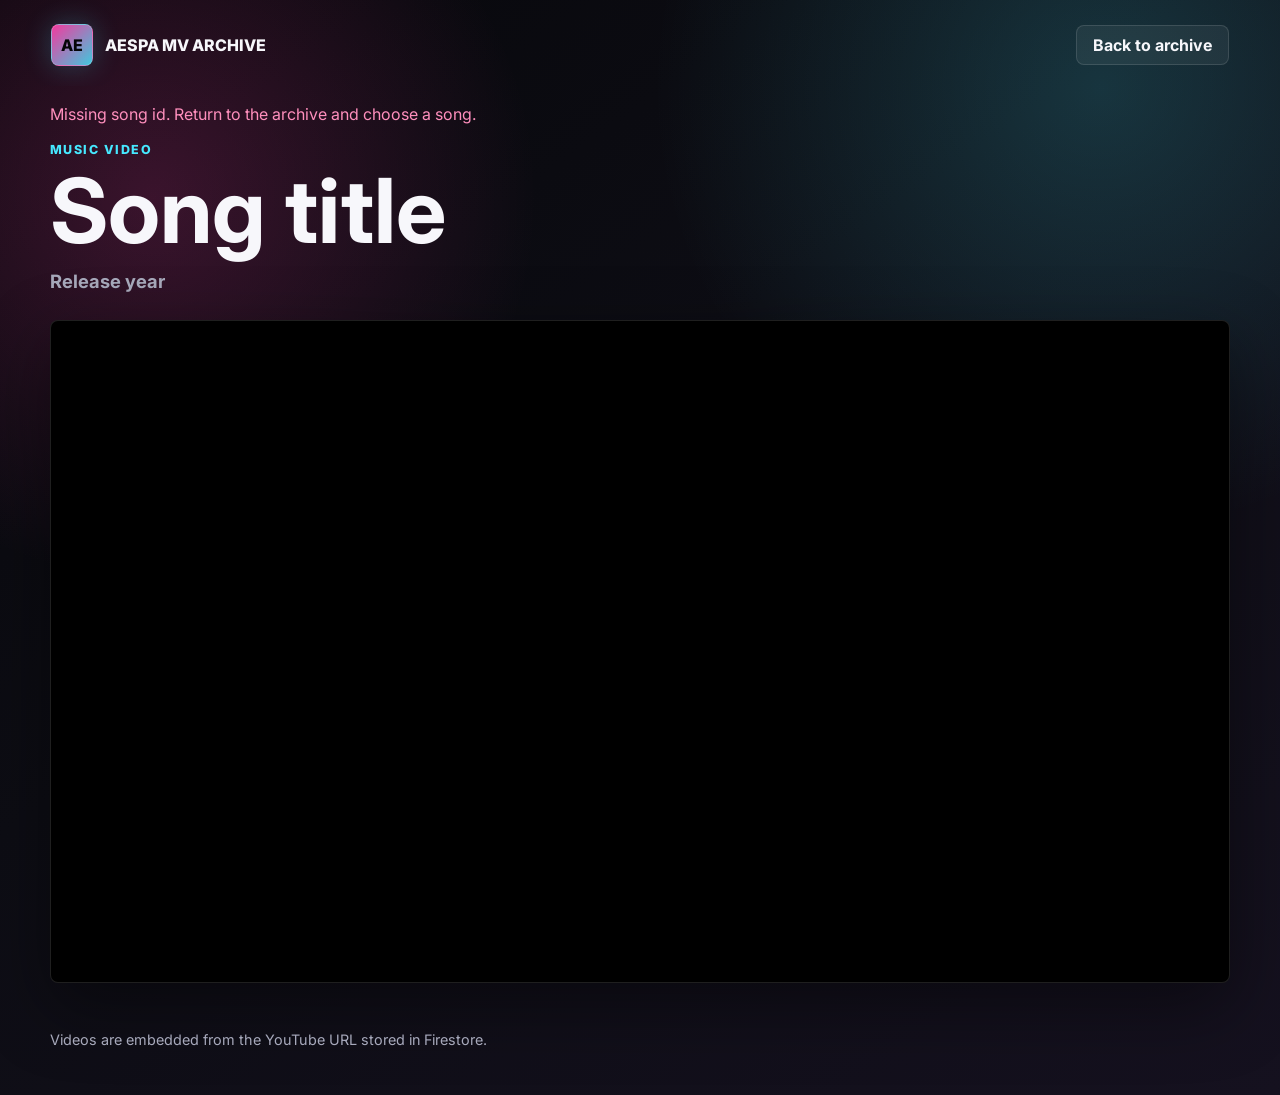
<file: song.html>
<!DOCTYPE html>
<html lang="en">
<head>
  <meta charset="UTF-8" />
  <meta name="viewport" content="width=device-width, initial-scale=1.0" />
  <meta name="description" content="AESPA MV ARCHIVE song detail page with embedded YouTube music video." />
  <title>Song | AESPA MV ARCHIVE</title>
  <link rel="preconnect" href="https://fonts.googleapis.com">
  <link rel="preconnect" href="https://fonts.gstatic.com" crossorigin>
  <link href="https://fonts.googleapis.com/css2?family=Inter:wght@400;500;600;700;800&display=swap" rel="stylesheet">
  <link rel="stylesheet" href="style.css" />
</head>
<body>
  <header class="site-header compact-header">
    <nav class="nav">
      <a class="brand" href="index.html" aria-label="AESPA MV ARCHIVE home">
        <span class="brand-mark">AE</span>
        <span>AESPA MV ARCHIVE</span>
      </a>
      <a class="back-link" href="index.html">Back to archive</a>
    </nav>
  </header>

  <main class="detail-main">
    <section id="detailStatus" class="status-message" role="status">Loading song...</section>

    <article id="songDetail" class="song-detail" hidden>
      <div class="detail-heading">
        <p class="eyebrow">Music video</p>
        <h1 id="songTitle">Song title</h1>
        <p id="songYear" class="detail-year">Release year</p>
      </div>

      <div id="videoFrame" class="video-frame"></div>
    </article>
  </main>

  <footer class="footer">
    <p>Videos are embedded from the YouTube URL stored in Firestore.</p>
  </footer>

  <script type="module" src="app.js?v=1"></script>
</body>
</html>
</file>
<file: style.css>
:root {
  --bg: #07070b;
  --bg-soft: #11111a;
  --panel: rgba(24, 25, 38, 0.72);
  --panel-strong: rgba(31, 33, 49, 0.96);
  --text: #f7f7fb;
  --muted: #a7a9bb;
  --line: rgba(255, 255, 255, 0.12);
  --pink: #ff3da6;
  --cyan: #46e8ff;
  --lime: #b9ff58;
  --violet: #9b6cff;
  --shadow: 0 24px 70px rgba(0, 0, 0, 0.42);
}

* {
  box-sizing: border-box;
}

body {
  margin: 0;
  min-height: 100vh;
  font-family: "Inter", system-ui, -apple-system, BlinkMacSystemFont, "Segoe UI", sans-serif;
  color: var(--text);
  background:
    radial-gradient(circle at 12% 18%, rgba(255, 61, 166, 0.2), transparent 24rem),
    radial-gradient(circle at 86% 8%, rgba(70, 232, 255, 0.18), transparent 28rem),
    linear-gradient(145deg, #07070b 0%, #0d0d14 42%, #15111f 100%);
}

a {
  color: inherit;
  text-decoration: none;
}

.site-header {
  position: relative;
  overflow: hidden;
  padding: 24px clamp(18px, 4vw, 56px) 48px;
}

.compact-header {
  padding-bottom: 20px;
}

.nav {
  display: flex;
  align-items: center;
  justify-content: space-between;
  gap: 16px;
  max-width: 1180px;
  margin: 0 auto;
}

.brand {
  display: inline-flex;
  align-items: center;
  gap: 12px;
  font-weight: 800;
  letter-spacing: 0;
}

.brand-mark {
  display: grid;
  place-items: center;
  width: 42px;
  height: 42px;
  border: 1px solid rgba(255, 255, 255, 0.2);
  border-radius: 8px;
  background: linear-gradient(135deg, rgba(255, 61, 166, 0.95), rgba(70, 232, 255, 0.85));
  color: #050508;
  box-shadow: 0 0 28px rgba(70, 232, 255, 0.24);
}

.deploy-link,
.back-link {
  display: inline-flex;
  align-items: center;
  min-height: 40px;
  padding: 0 16px;
  border: 1px solid var(--line);
  border-radius: 8px;
  background: rgba(255, 255, 255, 0.06);
  color: var(--text);
  font-weight: 700;
}

.hero {
  display: grid;
  grid-template-columns: minmax(0, 1fr) minmax(280px, 420px);
  align-items: center;
  gap: clamp(24px, 5vw, 72px);
  max-width: 1180px;
  min-height: 440px;
  margin: 20px auto 0;
}

.hero-copy {
  max-width: 720px;
}

.eyebrow {
  margin: 0 0 14px;
  color: var(--cyan);
  font-size: 0.78rem;
  font-weight: 800;
  letter-spacing: 0.12em;
  text-transform: uppercase;
}

h1 {
  margin: 0;
  font-size: clamp(3rem, 8vw, 7.5rem);
  line-height: 0.9;
  letter-spacing: 0;
}

.hero-text {
  max-width: 620px;
  margin: 24px 0 0;
  color: var(--muted);
  font-size: clamp(1rem, 2vw, 1.25rem);
  line-height: 1.7;
}

.hero-panel {
  position: relative;
  min-height: 350px;
  border: 1px solid var(--line);
  border-radius: 8px;
  background:
    linear-gradient(135deg, rgba(255, 61, 166, 0.18), transparent 36%),
    linear-gradient(315deg, rgba(70, 232, 255, 0.18), transparent 42%),
    rgba(255, 255, 255, 0.045);
  box-shadow: var(--shadow);
  overflow: hidden;
}

.orbital {
  position: absolute;
  border: 1px solid rgba(255, 255, 255, 0.24);
  border-radius: 50%;
  inset: 16%;
  animation: spin 16s linear infinite;
}

.orbital-two {
  inset: 30%;
  border-color: rgba(185, 255, 88, 0.45);
  animation-duration: 9s;
  animation-direction: reverse;
}

.signal-grid {
  position: absolute;
  inset: auto 28px 28px;
  display: grid;
  grid-template-columns: repeat(4, 1fr);
  gap: 10px;
}

.signal-grid span {
  height: 44px;
  border-radius: 6px;
  background: linear-gradient(180deg, rgba(255, 255, 255, 0.26), rgba(255, 255, 255, 0.03));
}

.main,
.detail-main {
  width: min(1180px, calc(100% - 36px));
  margin: 0 auto 48px;
}

.toolbar {
  display: grid;
  grid-template-columns: auto minmax(180px, 1fr) auto;
  align-items: center;
  gap: 14px;
  margin-bottom: 24px;
  padding: 16px;
  border: 1px solid var(--line);
  border-radius: 8px;
  background: var(--panel);
  backdrop-filter: blur(18px);
}

.search-label {
  color: var(--muted);
  font-size: 0.85rem;
  font-weight: 800;
  text-transform: uppercase;
}

.search-input {
  width: 100%;
  min-height: 46px;
  border: 1px solid rgba(255, 255, 255, 0.14);
  border-radius: 8px;
  padding: 0 14px;
  outline: none;
  background: rgba(0, 0, 0, 0.26);
  color: var(--text);
  font: inherit;
}

.search-input:focus {
  border-color: var(--cyan);
  box-shadow: 0 0 0 3px rgba(70, 232, 255, 0.16);
}

.song-count {
  margin: 0;
  color: var(--muted);
  font-size: 0.92rem;
  white-space: nowrap;
}

.status-message {
  margin: 18px 0;
  color: var(--muted);
}

.status-message.error {
  color: #ff8fbd;
}

.songs-grid {
  display: grid;
  grid-template-columns: repeat(3, minmax(0, 1fr));
  gap: 18px;
}

.song-card {
  min-height: 190px;
  display: flex;
  flex-direction: column;
  justify-content: space-between;
  padding: 20px;
  border: 1px solid var(--line);
  border-radius: 8px;
  background:
    linear-gradient(145deg, rgba(255, 61, 166, 0.12), transparent 42%),
    linear-gradient(315deg, rgba(70, 232, 255, 0.12), transparent 44%),
    var(--panel-strong);
  box-shadow: 0 18px 42px rgba(0, 0, 0, 0.28);
  transition: transform 180ms ease, border-color 180ms ease, box-shadow 180ms ease;
}

.song-card:hover,
.song-card:focus-visible {
  transform: translateY(-4px);
  border-color: rgba(70, 232, 255, 0.56);
  box-shadow: 0 22px 54px rgba(70, 232, 255, 0.14);
}

.song-card h2 {
  margin: 0;
  font-size: clamp(1.3rem, 2vw, 1.75rem);
  line-height: 1.12;
}

.song-card-meta {
  display: flex;
  align-items: center;
  justify-content: space-between;
  gap: 16px;
  margin-top: 34px;
  color: var(--muted);
  font-weight: 700;
}

.watch-pill {
  color: var(--lime);
}

.song-detail {
  display: grid;
  gap: 28px;
}

.detail-heading {
  max-width: 900px;
}

.detail-heading h1 {
  font-size: clamp(2.7rem, 7vw, 6rem);
}

.detail-year {
  margin: 18px 0 0;
  color: var(--muted);
  font-size: 1.15rem;
  font-weight: 700;
}

.video-frame {
  overflow: hidden;
  border: 1px solid var(--line);
  border-radius: 8px;
  background: #000;
  box-shadow: var(--shadow);
  aspect-ratio: 16 / 9;
}

.video-frame iframe {
  display: block;
  width: 100%;
  height: 100%;
  border: 0;
}

.footer {
  width: min(1180px, calc(100% - 36px));
  margin: 0 auto;
  padding: 0 0 32px;
  color: var(--muted);
  font-size: 0.9rem;
}

@keyframes spin {
  to {
    transform: rotate(360deg);
  }
}

@media (max-width: 860px) {
  .hero {
    grid-template-columns: 1fr;
    min-height: auto;
    padding-top: 24px;
  }

  .hero-panel {
    min-height: 240px;
  }

  .songs-grid {
    grid-template-columns: repeat(2, minmax(0, 1fr));
  }
}

@media (max-width: 620px) {
  .site-header {
    padding-inline: 18px;
  }

  .nav,
  .toolbar {
    align-items: stretch;
  }

  .nav {
    flex-direction: column;
  }

  .brand,
  .deploy-link,
  .back-link {
    width: 100%;
    justify-content: center;
  }

  .toolbar {
    grid-template-columns: 1fr;
  }

  .song-count {
    white-space: normal;
  }

  .songs-grid {
    grid-template-columns: 1fr;
  }

  .song-card {
    min-height: 160px;
  }
}
</file>
